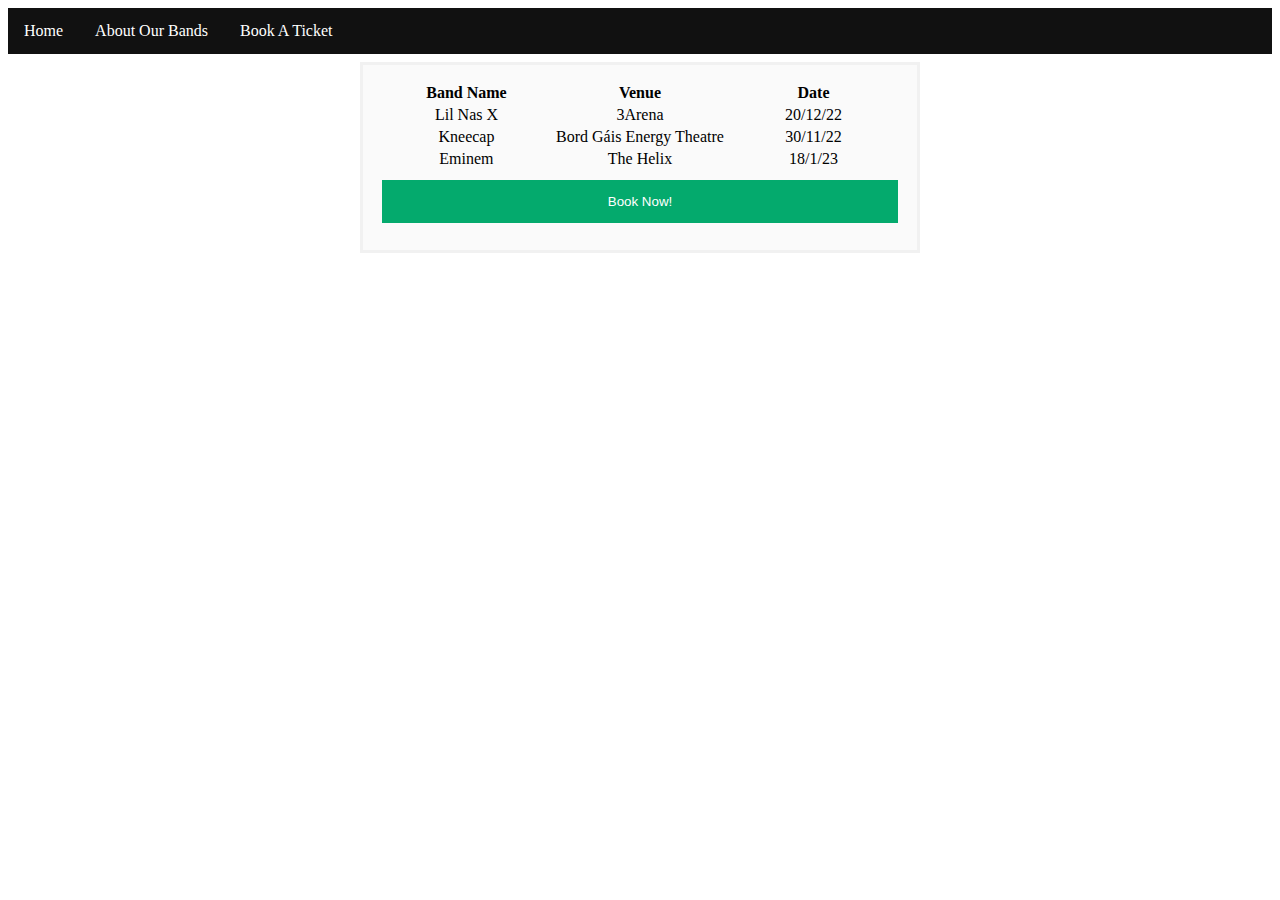
<file: about.html>
<!DOCTYPE html>
<html lang="en">
	<head>
        <meta http-equiv="Content-Type" content="text/html; charset=utf-8">
		<link rel="stylesheet" href="/styles.css">
        <title>Concert Booker Main Page</title>
    </head>
    <body>
        <div class="navbar">
            <ul>
                <li><a href="/">Home</a></li>
                <li><a href="/about.html">About Our Bands</a></li>
                <li><a href="/book.html">Book A Ticket</a></li>
            </ul>
        </div>
        <div id="content">
            <table id="events">
                <tr>
                    <th>Band Name</th>
                    <th>Venue</th>
                    <th>Date</weth>
                </tr>
                <tr>
                    <td>Lil Nas X</td>
                    <td>3Arena</td>
                    <td>20/12/22</td> 
                </tr>
                <tr>
                    <td>Kneecap</td>
                    <td>Bord Gáis Energy Theatre</td>
                    <td>30/11/22</td>
                </tr>
                <tr>
                    <td>Eminem</td>
                    <td>The Helix</td>
                    <td>18/1/23</td>
                </tr>
                <tr>
                    <td colspan="3"><a href="/book.html"><button>Book Now!</button></a></td>
                </tr>
            </table>
        </div>
    </body>
</html>
</file>
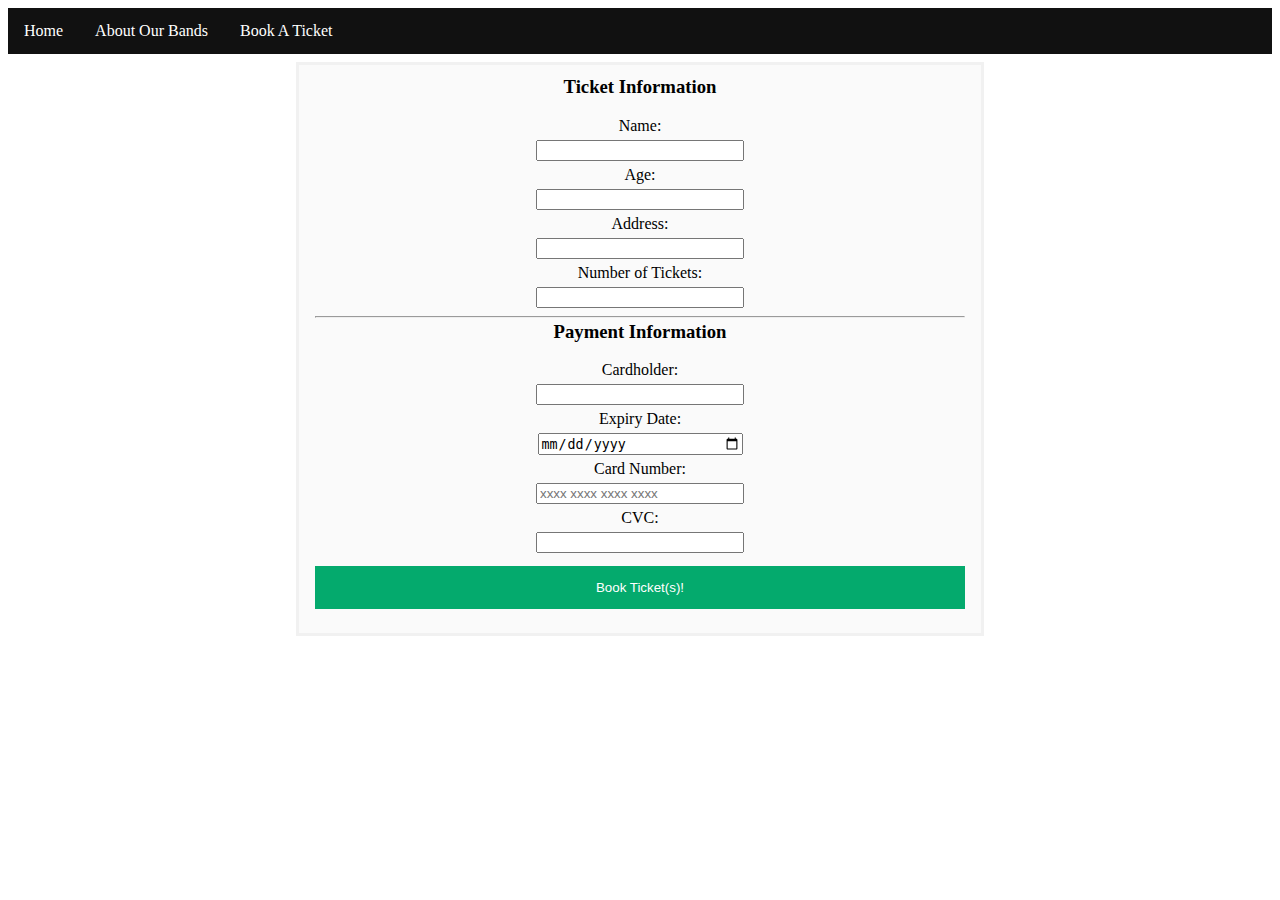
<file: book.html>
<!DOCTYPE html>
<html lang="en">
	<head>
        <link rel="stylesheet" href="/styles.css">
        <!--
        I know we haven't covered it yet but the card number input was really annoying me,
        so I added a tiny bit of JS to stop people from being able to type numbers
        -->
        <script>
            window.addEventListener("DOMContentLoaded", () => {
                document.querySelector("#cardnum").addEventListener("keypress", (event) => {
                    if (event.key.length === 1 && /\D/.test(event.key)) {
                        event.preventDefault();
                    }
                });
            });
        </script>
        <title>Concert Booker Main Page</title>
    </head>
    <body>
        <div class="navbar">
            <ul>
                <li><a href="/">Home</a></li>
                <li><a href="/about.html">About Our Bands</a></li>
                <li><a href="/book.html">Book A Ticket</a></li>
            </ul>
        </div>
        <div id="content">
            <form action="/" method="get" accept-charset="utf-8">
                <h3>Ticket Information</h3>
                <label for="name">Name:</label>
                <input type="text" id="name"/>
                <label for="age">Age:</label>
                <input type="number" id="age"/>
                <label for="address">Address:</label>
                <input type="text" id="address"/>
                <label for="ticketnum">Number of Tickets:</label>
                <input type="number" id="ticketnum"/>
                <hr/>
                <h3>Payment Information</h3>
                <label for="cardholder">Cardholder:</label>
                <input type="text" id="cardholder">
                <label for="expdate">Expiry Date:</label>
                <input type="date" id="expdate"/>
                <label for="cardnum">Card Number:</label>
                <input id="cardnum" type="tel" inputmode="numeric" pattern="[0-9]{13,19}" maxlength="19" placeholder="xxxx xxxx xxxx xxxx">
                <label for="cvc">CVC:</label>
                <input type="number" id="cvc">
                <button type="submit">Book Ticket(s)!</button>                
            </form>
        </div>
    </body>
</html>
</file>
<file: styles.css>
.navbar ul {
    list-style-type: none;
    margin: 0;
    padding: 0;
    overflow: hidden;
    background-color: #111;
}

.navbar li {
    float: left;
}

.navbar li a {
    display: block;
    color: white;
    text-align: center;
    padding: 14px 16px;
    text-decoration: none;
}

.navbar li a:hover {
    background-color: #333;
}

.content {
    text-align: center;
    width: 100%;
}

button {
    background-color: #04AA6D;
    color: white;
    padding: 14px 20px;
    margin: 8px 0;
    border: none;
    cursor: pointer;
    width: 100%;
}

button:hover{
    opacity: 0.8;
}

form, table {
    border: 3px solid #f1f1f1;
    padding: 16px;
    margin: 8px auto;
    text-align: center;
	max-width: 650px;
	background-color: #fafafa
}

#events td, th {
    width: 33%;
}

input, label {
    display: block;
    margin: 5px auto;
    width: 200px
}

h3 {
    margin-top: -5px;
}
</file>
